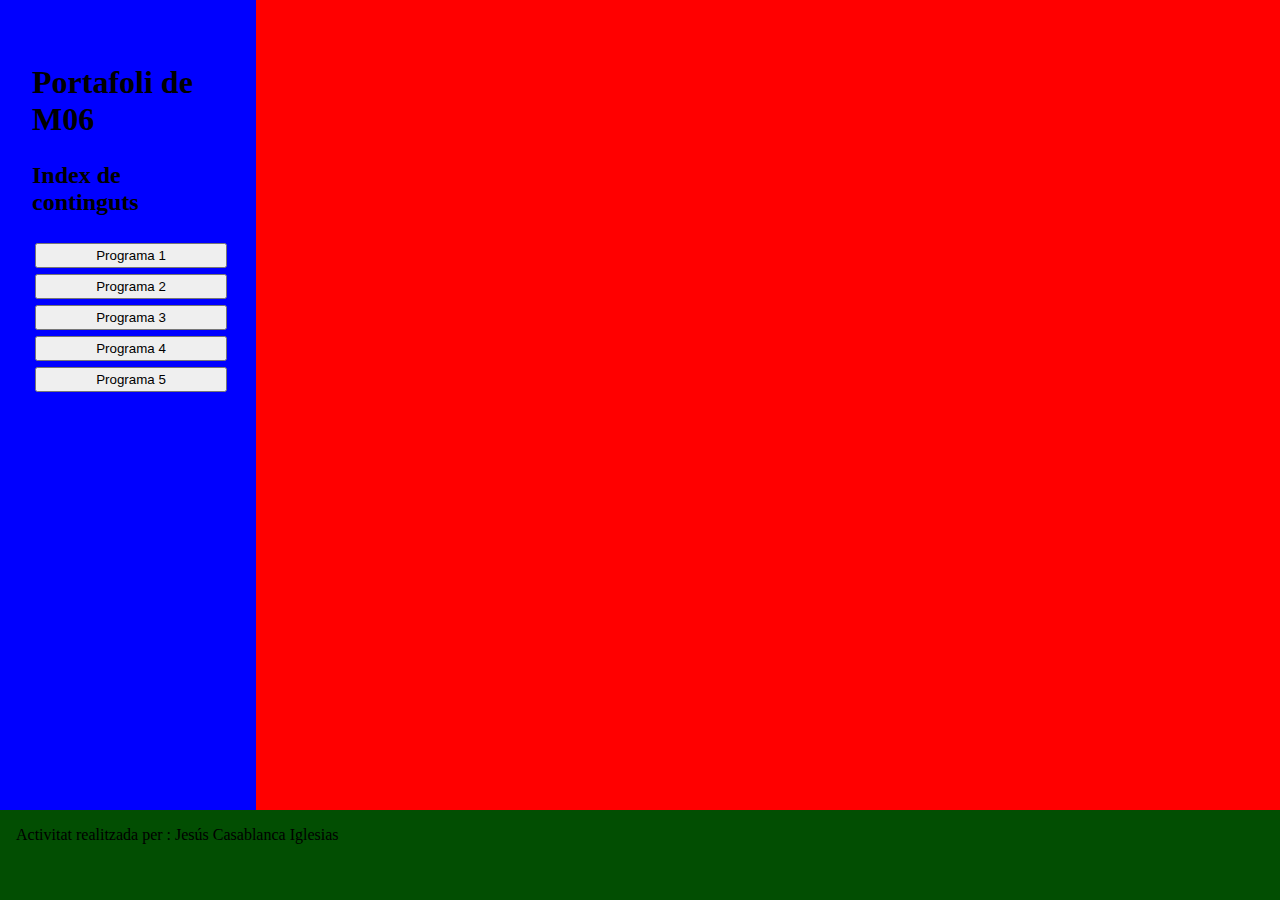
<file: projecteEnBlanc/index.html>
<!DOCTYPE html>
<html lang="ca">
<head>
    <meta charset="UTF-8">
    <meta http-equiv="X-UA-Compatible" content="IE=edge">
    <meta name="viewport" content="width=device-width, initial-scale=1.0">
    <title>Portafoli M06</title>
    <link rel="stylesheet" href="../projecteEnBlanc/style/nomWebApp.css">
    <script src = "js/nomWebApp.js"></script>
</head>
<body>
    <!--Inicia la cabecera del documento-->
    <header>

        <h1>Portafoli de M06</h1>

        <div>
            <h2>Index de continguts</h2>
            <ul>
                
                <button class = "acordeon " onclick="activar1()">Programa 1</button>
                <button class = "acordeon" onclick = "activar2()"> Programa 2</button>
                <button class = "acordeon" onclick = "activar3()">Programa 3</button>
                <button class = "acordeon" onclick = "activar4()">Programa 4</button>
                <button class = "acordeon" onclick = "activar5()">Programa 5</button>
            </ul>
        </div>

    </header>

    <!--/header-->

    <!--Inicia el cuerpo del documento-->
    <main>

        <div>

            <div class = "prgrOff" id = "caja1">
                <!--<script async src="//jsfiddle.net/Ggsus/bxuo1tfm/49/embed/js,html,css,result/dark/"></script> -->
                <script async src="//jsfiddle.net/Ggsus/bxuo1tfm/49/embed/result/dark/"></script>

                
            </div>

            <div class = "prgrOff" id = "caja2">
                <script async src="//jsfiddle.net/Ggsus/fgt1eyh9/4/embed/result/dark/"></script>



            </div>

            

            <div class = "prgrOff"  id = "caja3" >

                <!--<script async src="//jsfiddle.net/Ggsus/kegzoph4/106/embed/result/"></script>-->
                <script async src="//jsfiddle.net/Ggsus/kegzoph4/114/embed/result/"></script>
            </div>

            <div class = "prgrOff"  id = "caja4">
                <script async src="//jsfiddle.net/Ggsus/xdjmtz3w/104/embed/result/"></script>
                
            </div>

            <div class = "prgrOff"  id = "caja5">
                <script async src="//jsfiddle.net/Ggsus/s5Lx8hu9/66/embed/result/"></script>
                
            </div>

            
            



        </div>

    </main>
    <!--/main-->

    <!--Inicia el pie de pagina-->
    <footer>

        <div><p>Activitat realitzada per : Jesús Casablanca Iglesias</p></div>

    </footer>
    <!--/footer-->
    
</body>
</html>
</file>
<file: projecteEnBlanc/style/nomWebApp.css>
@charset "utf-8";

/*Estilos de toda la pagina*/
*{
    margin: 0;
    padding: 0;
    box-sizing: border-box;
}

body{
    height: 100vh;
    width:100%;
    display: grid;
    grid-template-columns: 20% 1fr;
    grid-template-rows: 1fr 10%;
    grid-template-areas: "header main""footer footer";
    grid
   

}

/*Estilos de la cabecera*/
header{
    grid-area: header;

    background-color: blue;
    padding: 2em;
}

header ul{
    list-style: none;
}

h1{
    padding-top: 1em;
    
}

h2{
    padding-top: 1em;
    padding-bottom: 1em;
}


/*Estilos de los acordeones*/

.acordeon{
    width:100%;
    height:25px;
    margin:3px;
    
} 

.acordeon:hover{
    background-color: grey;
}


/*Estilos del contenido principal*/
main{
    grid-area: main;
    background-color: red;
}



.prgrOff{

    display:none;
}

.prgrOn{
    display:initial;
}




/*Estilos del pie de pagina*/
footer{
    grid-area: footer;
    background-color: rgb(2, 78, 2);
    padding: 1em;
    
}
</file>
